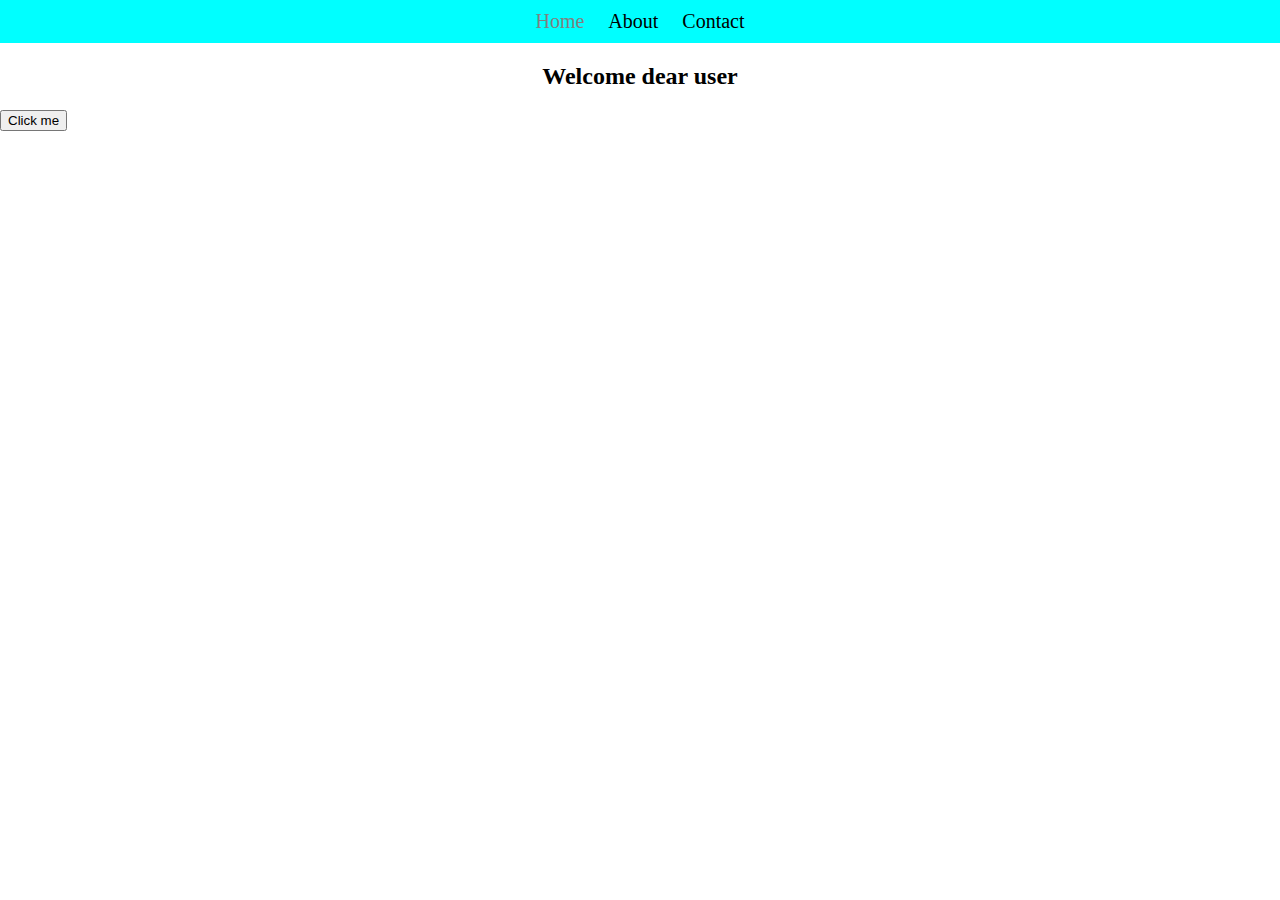
<file: index.html>
<!DOCTYPE html>
<html lang="en">
<head>
    <meta charset="UTF-8">
    <meta http-equiv="X-UA-Compatible" content="IE=edge">
    <meta name="viewport" content="width=device-width, initial-scale=1.0">
    <link rel="stylesheet" href="./css/app.css">
    <title>Document</title>
</head>
<body>
    <div class="nav">
        <ul>
            <li><a href="./index.html" class="active">Home</a></li>
            <li><a href="./about.html">About</a></li>
            <li><a href="">Contact</a></li>
        </ul>
    </div>
    <h2>Welcome dear user</h2>
    <button id="b1">Click me</button>
    <script src="./js/app.js"></script>
</body>
</html>
</file>
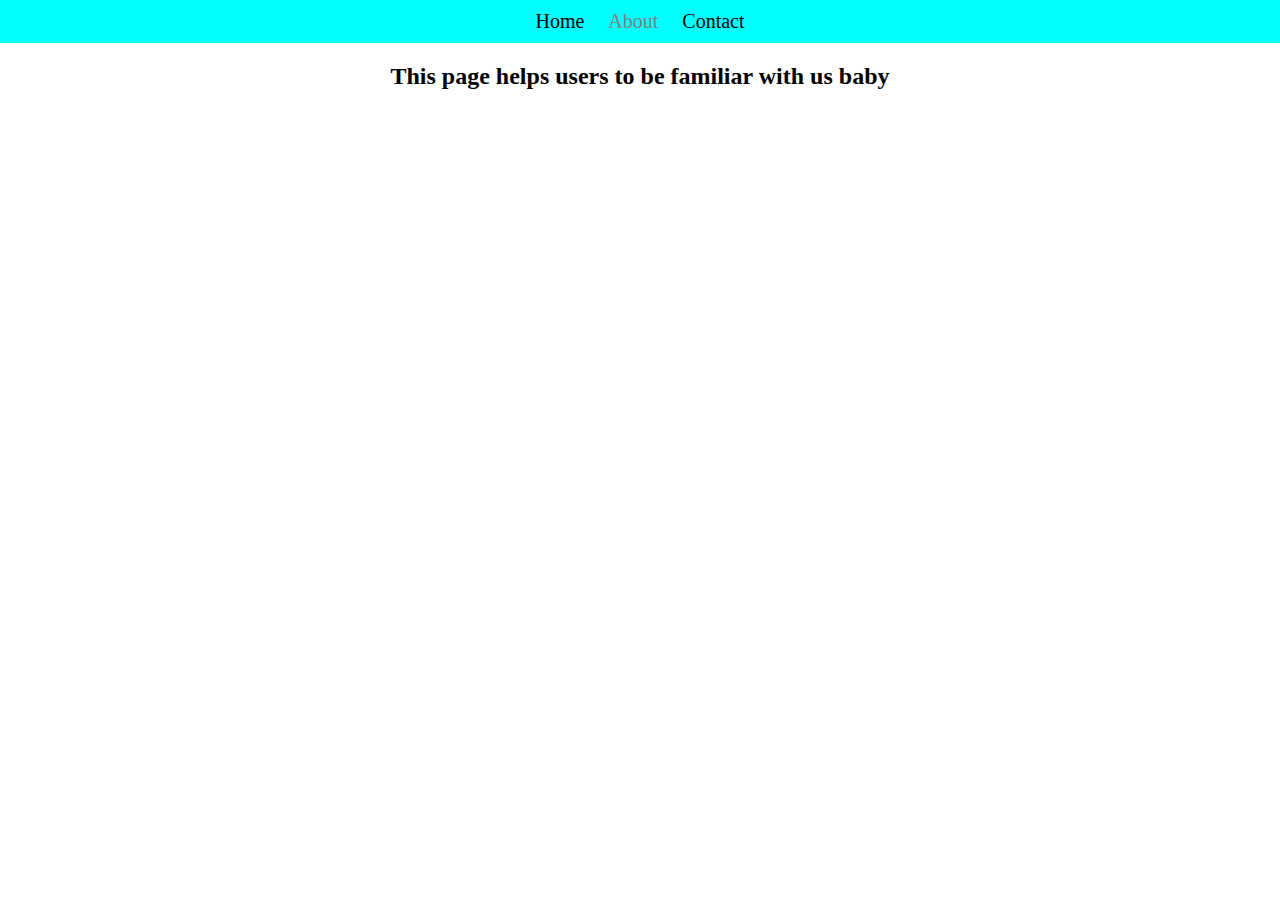
<file: about.html>
<!DOCTYPE html>
<html lang="en">
<head>
    <meta charset="UTF-8">
    <meta http-equiv="X-UA-Compatible" content="IE=edge">
    <meta name="viewport" content="width=device-width, initial-scale=1.0">
    <link rel="stylesheet" href="./css/app.css">
    <title>Document</title>
</head>
<body>
    <div class="nav">
        <ul>
            <li><a href="./index.html">Home</a></li>
            <li><a href="./about.html" class="active">About</a></li>
            <li><a href="">Contact</a></li>
        </ul>
    </div>
    <h2>This page helps users to be familiar with us baby</h2>
    <script src="./js/app.js"></script>
</body>
</html>
</file>
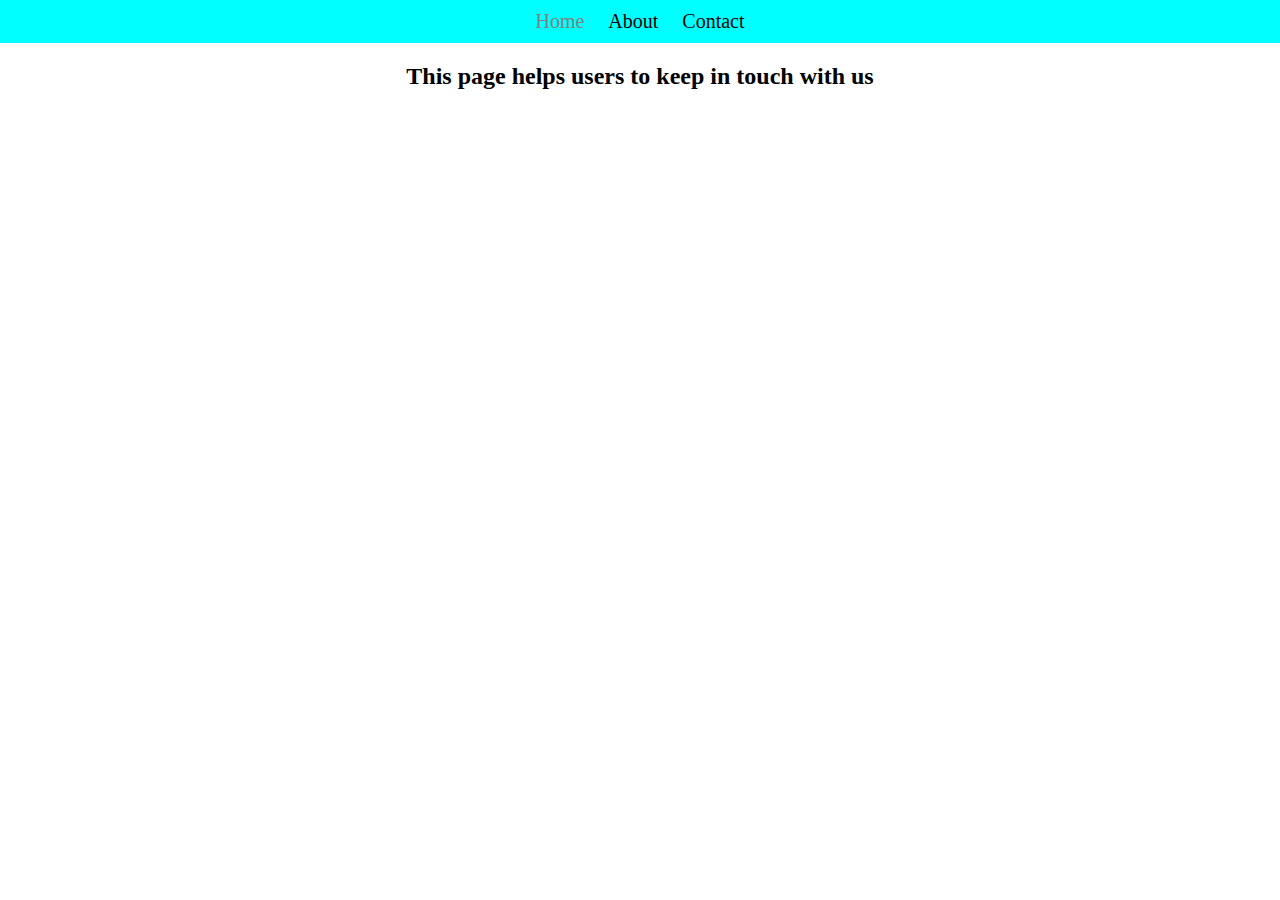
<file: contact.html>
<!DOCTYPE html>
<html lang="en">
<head>
    <meta charset="UTF-8">
    <meta http-equiv="X-UA-Compatible" content="IE=edge">
    <meta name="viewport" content="width=device-width, initial-scale=1.0">
    <link rel="stylesheet" href="./css/app.css">
    <title>Document</title>
</head>
<body>
    <div class="nav">
        <ul>
            <li><a href="./index.html" class="active">Home</a></li>
            <li><a href="">About</a></li>
            <li><a href="./contact.html">Contact</a></li>
        </ul>
    </div>
    <h2>This page helps users to keep in touch with us</h2>
    <script src="./js/app.js"></script>
</body>
</html>
</file>
<file: css/app.css>
body{
    margin: 0;
}
.nav{

    padding: 10px 30px;
    background-color: aqua;
}
.nav ul{
    padding: 0;
    list-style-type: none;
    margin: 0 auto;
    text-align: center;
}
.nav ul li{
    display: inline-block;
    margin: 0 10px;
    cursor: pointer;
    font-size: 20px;
}
.nav ul li a{
    color: black;
    transition: all .6s ease-in-out;
    text-decoration: none;
}
.nav ul li a:hover{
    color: gray;
}
.nav ul li a.active{
    color: gray;
}
h2{
    text-align: center;
}
</file>
